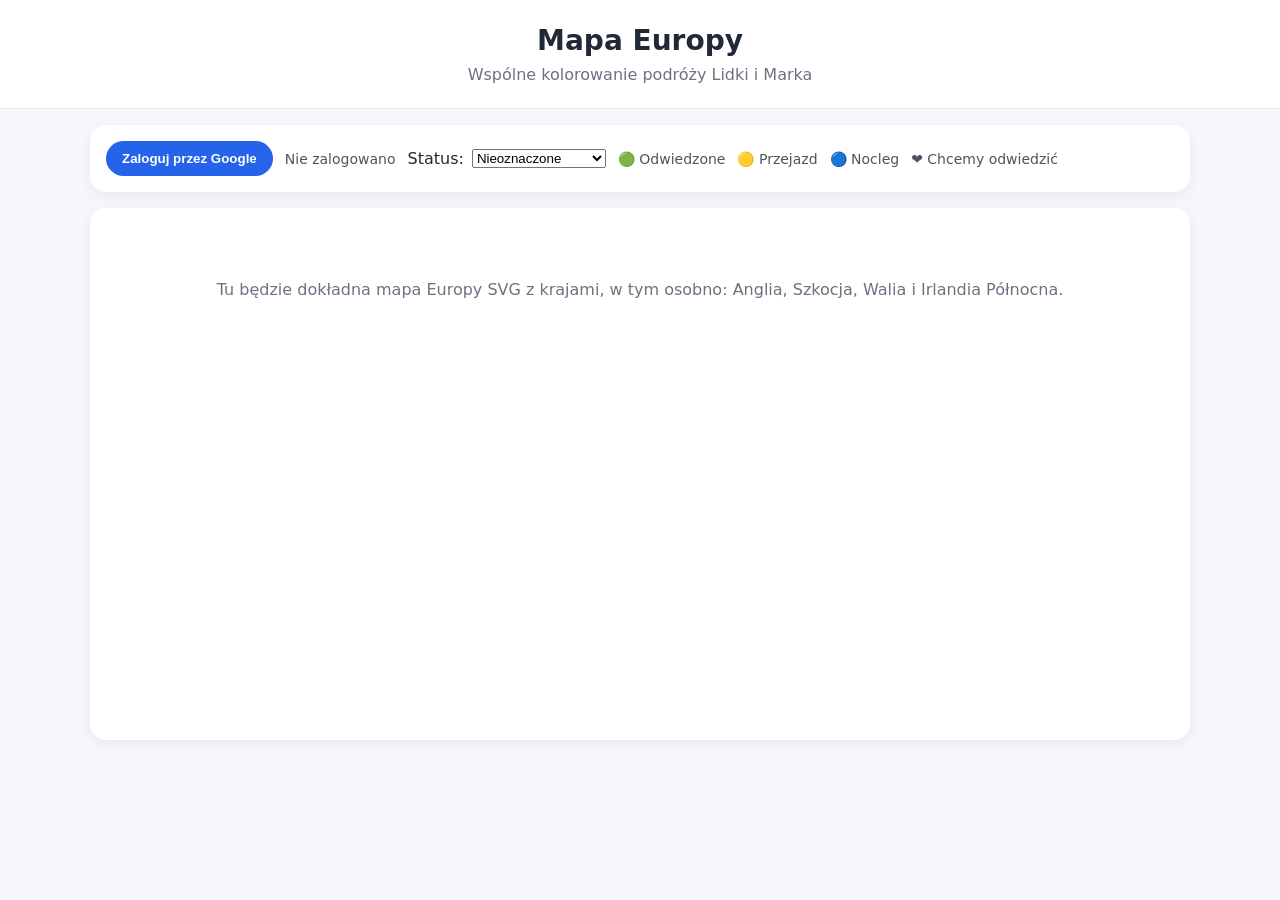
<file: index4.html>
<!doctype html>
<html lang="pl">
<head>
  <meta charset="UTF-8" />
  <meta name="viewport" content="width=device-width, initial-scale=1.0" />
  <title>Mapa Europy – Lidka i Marek</title>
  <link rel="stylesheet" href="style.css" />
</head>
<body>
  <header>
    <h1>Mapa Europy</h1>
    <p>Wspólne kolorowanie podróży Lidki i Marka</p>
  </header>

  <main>
    <section class="panel">
      <button id="loginBtn">Zaloguj przez Google</button>
      <button id="logoutBtn" hidden>Wyloguj</button>
      <p id="userInfo">Nie zalogowano</p>

      <label>
  Status:
  <select id="statusSelect">
    <option value="none">Nieoznaczone</option>
    <option value="visited">Odwiedzone</option>
    <option value="transit">Przejazd</option>
    <option value="overnight">Nocleg</option>
    <option value="wishlist">Chcemy odwiedzić</option>
  </select>
</label>
      <div class="legend">
  <span>🟢 Odwiedzone</span>
  <span>🟡 Przejazd</span>
  <span>🔵 Nocleg</span>
  <span>❤️ Chcemy odwiedzić</span>
</div>
    </section>

    <section class="map-wrap">
      <div id="map">
        <p class="placeholder">
          Tu będzie dokładna mapa Europy SVG z krajami, w tym osobno:
          Anglia, Szkocja, Walia i Irlandia Północna.
        </p>
      </div>
    </section>
  </main>

  <script type="module" src="app.js"></script>
</body>
</html>
</file>
<file: style.css>
body {
  margin: 0;
  font-family: system-ui, -apple-system, BlinkMacSystemFont, "Segoe UI", sans-serif;
  background: #f5f7fb;
  color: #1f2937;
}

header {
  padding: 24px 16px;
  text-align: center;
  background: white;
  border-bottom: 1px solid #e5e7eb;
}

header h1 {
  margin: 0;
  font-size: 28px;
}

header p {
  margin: 8px 0 0;
  color: #6b7280;
}

main {
  max-width: 1100px;
  margin: 0 auto;
  padding: 16px;
}

.panel {
  display: flex;
  flex-wrap: wrap;
  gap: 12px;
  align-items: center;
  background: white;
  border-radius: 16px;
  padding: 16px;
  margin-bottom: 16px;
  box-shadow: 0 4px 14px rgba(0,0,0,0.06);
}

button {
  border: 0;
  border-radius: 999px;
  padding: 10px 16px;
  font-weight: 600;
  background: #2563eb;
  color: white;
  cursor: pointer;
}

button:hover {
  background: #1d4ed8;
}

#logoutBtn {
  background: #6b7280;
}

#userInfo {
  margin: 0;
  font-size: 14px;
  color: #4b5563;
}

label {
  display: flex;
  gap: 8px;
  align-items: center;
}

.map-wrap {
  background: white;
  border-radius: 16px;
  padding: 16px;
  min-height: 500px;
  box-shadow: 0 4px 14px rgba(0,0,0,0.06);
}

.placeholder {
  padding: 40px;
  text-align: center;
  color: #6b7280;
}
.legend {
  display: flex;
  flex-wrap: wrap;
  gap: 12px;
  align-items: center;
  font-size: 14px;
  color: #4b5563;
}
</file>
